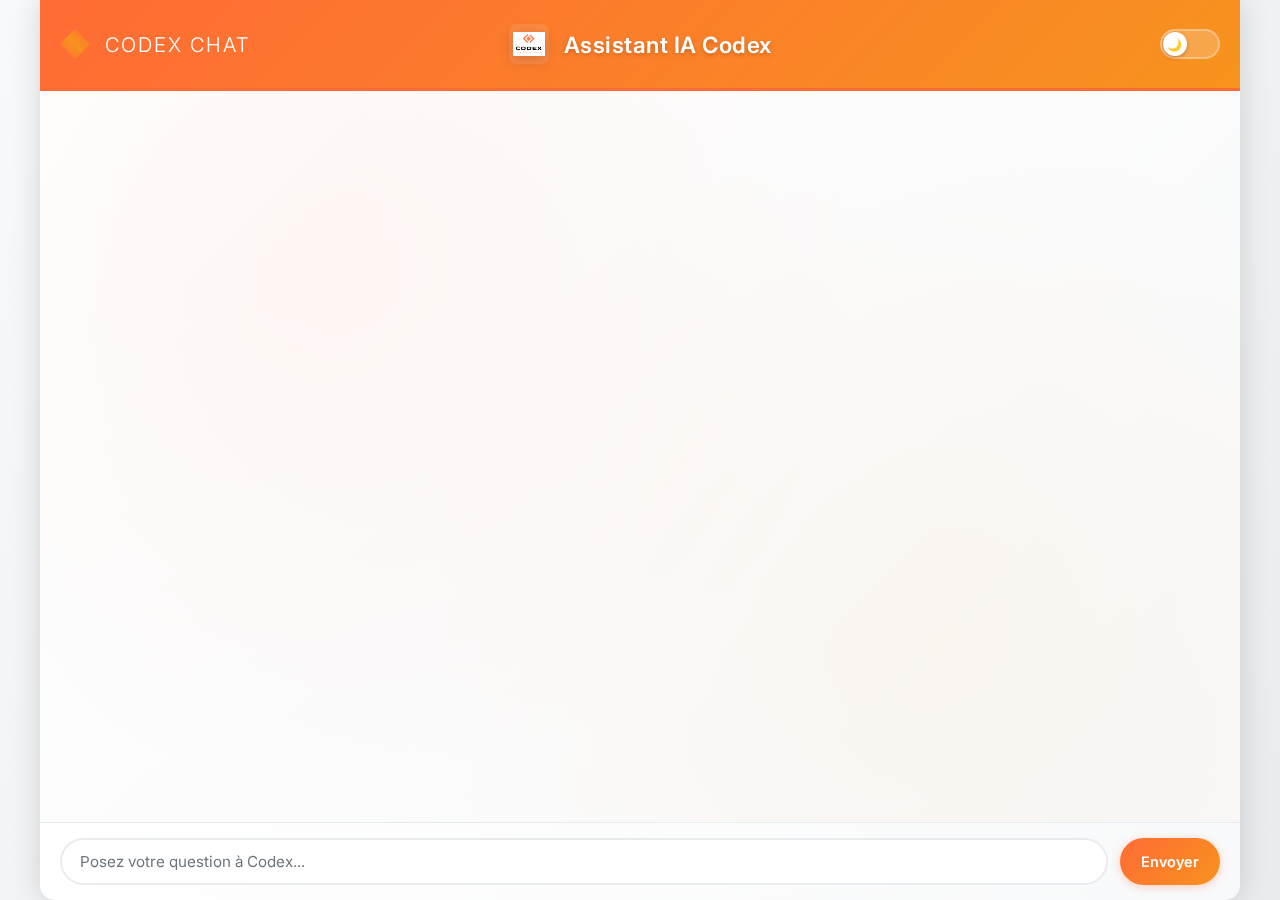
<file: frontend/static/index.html>
<!DOCTYPE html>
<html lang="fr">
<head>
    <meta charset="UTF-8">
    <meta name="viewport" content="width=device-width, initial-scale=1.0, maximum-scale=1.0, user-scalable=no, viewport-fit=cover">
    <meta name="mobile-web-app-capable" content="yes">
    <meta name="apple-mobile-web-app-capable" content="yes">
    <meta name="apple-mobile-web-app-status-bar-style" content="default">
    <title>Codex ChatBot</title>
    <link rel="stylesheet" href="styles.css">
    <link rel="preconnect" href="https://fonts.googleapis.com">
    <link rel="preconnect" href="https://fonts.gstatic.com" crossorigin>
    <link href="https://fonts.googleapis.com/css2?family=Inter:wght@300;400;500;600;700&display=swap" rel="stylesheet">
</head>
<body>
    <div class="chat-container">
        <div class="chat-header">
            <img src="CODEX LOGO.png" alt="Codex Logo" class="logo">
            <span>Assistant IA Codex</span>
            <div class="theme-toggle" onclick="toggleTheme()" title="Changer le thème"></div>
        </div>
        <div class="chat-messages" id="chatMessages"></div>
        <div class="chat-input">
            <input type="text" id="userInput" placeholder="Posez votre question à Codex..." />
            <button onclick="sendMessage()">Envoyer</button>
        </div>
    </div>
    <script src="script.js"></script>
</body>
</html>
</file>
<file: frontend/static/styles.css>
* {
    margin: 0;
    padding: 0;
    box-sizing: border-box;
    font-family: 'Inter', 'Segoe UI', -apple-system, BlinkMacSystemFont, Roboto, Oxygen, Ubuntu, Cantarell, 'Open Sans', 'Helvetica Neue', sans-serif;
}

body, html {
    height: 100%;
    width: 100%;
    overflow: hidden;
    background: linear-gradient(135deg, #f8f9fa 0%, #e9ecef 100%);
    -webkit-font-smoothing: antialiased;
    -moz-osx-font-smoothing: grayscale;
    touch-action: manipulation;
}

.chat-container {
    display: flex;
    flex-direction: column;
    height: 100vh;
    height: 100dvh; /* Dynamic viewport height for mobile */
    width: 100vw;
    background: linear-gradient(135deg, #f8f9fa 0%, #e9ecef 100%);
    position: relative;
    overflow: hidden;
}

.chat-header {
    background: linear-gradient(135deg, #ff6b35 0%, #f7931e 100%);
    color: white;
    padding: 24px 20px;
    text-align: center;
    font-size: 1.4em;
    font-weight: 600;
    letter-spacing: 0.5px;
    box-shadow: 0 4px 20px rgba(255, 107, 53, 0.3);
    position: relative;
    border-bottom: 3px solid #ff6b35;
    display: flex;
    align-items: center;
    justify-content: center;
    gap: 15px;
    overflow: hidden;
    min-height: 70px;
}

.header-content {
    display: flex;
    align-items: center;
    gap: 15px;
    flex: 1;
    justify-content: center;
    min-width: 0; /* Allows flex items to shrink */
}

.theme-toggle {
    position: absolute;
    top: 50%;
    right: 20px;
    transform: translateY(-50%);
    width: 60px;
    height: 30px;
    background: rgba(255, 255, 255, 0.2);
    border-radius: 15px;
    cursor: pointer;
    transition: all 0.3s ease;
    border: 2px solid rgba(255, 255, 255, 0.3);
    z-index: 10;
    flex-shrink: 0;
}

.theme-toggle::before {
    content: '🌙';
    position: absolute;
    width: 24px;
    height: 24px;
    background: white;
    border-radius: 50%;
    top: 1px;
    left: 1px;
    transition: all 0.3s ease;
    display: flex;
    align-items: center;
    justify-content: center;
    font-size: 12px;
    box-shadow: 0 2px 4px rgba(0, 0, 0, 0.2);
}

.theme-toggle.dark {
    background: rgba(0, 0, 0, 0.3);
    border-color: rgba(0, 0, 0, 0.4);
}

.theme-toggle.dark::before {
    transform: translateX(30px);
    content: '☀️';
    background: #ff6b35;
    color: white;
}

.chat-header::before {
    content: '';
    position: absolute;
    top: 0;
    left: 0;
    right: 0;
    bottom: 0;
    background: linear-gradient(45deg, rgba(255, 255, 255, 0.1) 0%, transparent 50%, rgba(255, 255, 255, 0.05) 100%);
    pointer-events: none;
}

.chat-header span {
    position: relative;
    z-index: 2;
    text-shadow: 0 2px 4px rgba(0, 0, 0, 0.2);
}

.chat-header .logo {
    width: 40px;
    height: 40px;
    object-fit: contain;
    filter: drop-shadow(0 3px 6px rgba(0, 0, 0, 0.2));
    transition: all 0.3s ease;
    border-radius: 8px;
    background: rgba(255, 255, 255, 0.1);
    padding: 4px;
    backdrop-filter: blur(10px);
}

.chat-header .logo:hover {
    transform: scale(1.05);
    filter: drop-shadow(0 4px 8px rgba(0, 0, 0, 0.3));
    background: rgba(255, 255, 255, 0.15);
}

.chat-header::before {
    content: '';
    position: absolute;
    top: 50%;
    left: 20px;
    transform: translateY(-50%);
    width: 30px;
    height: 30px;
    background: linear-gradient(45deg, #ff6b35 0%, #f7931e 50%, #ff6b35 100%);
    clip-path: polygon(50% 0%, 0% 50%, 50% 100%, 100% 50%);
}

.chat-header::after {
    content: 'CODEX CHAT';
    position: absolute;
    top: 50%;
    left: 65px;
    transform: translateY(-50%);
    font-size: 0.9em;
    font-weight: 300;
    letter-spacing: 2px;
}

.chat-messages {
    flex: 1;
    overflow-y: auto;
    padding: 20px;
    background: linear-gradient(135deg, #ffffff 0%, #f8f9fa 100%);
    position: relative;
}

.chat-messages::before {
    content: '';
    position: absolute;
    top: 0;
    left: 0;
    right: 0;
    bottom: 0;
    background-image: 
        radial-gradient(circle at 25% 25%, rgba(255, 107, 53, 0.05) 0%, transparent 50%),
        radial-gradient(circle at 75% 75%, rgba(247, 147, 30, 0.05) 0%, transparent 50%);
    pointer-events: none;
}

/* ========== AVATAR SYSTEM ========== */

.message-wrapper {
    display: flex;
    align-items: flex-end;
    margin: 12px 15px;
    gap: 10px;
    max-width: 85%;
    animation: messageSlide 0.3s ease-out;
}

.bot-wrapper {
    margin-right: auto;
    flex-direction: row;
}

.avatar {
    width: 32px;
    height: 32px;
    border-radius: 50%;
    display: flex;
    align-items: center;
    justify-content: center;
    flex-shrink: 0;
    box-shadow: 0 2px 8px rgba(0, 0, 0, 0.15);
    transition: all 0.3s ease;
}

.bot-avatar {
    background: linear-gradient(135deg, #ffffff 0%, #f8f9fa 100%);
    border: 2px solid #ff6b35;
    padding: 4px;
}

.bot-avatar img {
    width: 100%;
    height: 100%;
    object-fit: contain;
    border-radius: 50%;
}

/* Avatar hover effects */
.avatar:hover {
    transform: scale(1.1);
    box-shadow: 0 4px 12px rgba(0, 0, 0, 0.2);
}



/* User messages - simple styling without avatars */
.user-message-container {
    display: flex;
    flex-direction: column;
    align-items: flex-end;
    margin: 8px 15px;
    animation: messageSlide 0.3s ease-out;
}

.user-message {
    background: linear-gradient(135deg, #ff6b35 0%, #f7931e 100%);
    color: white;
    border-bottom-right-radius: 4px;
    box-shadow: 0 2px 8px rgba(255, 107, 53, 0.3);
    max-width: 80%;
    width: fit-content;
    padding: 12px 16px;
    border-radius: 12px;
    word-wrap: break-word;
    line-height: 1.4;
}

/* Bot messages - will be inside message-wrapper with avatar */
.bot-message-content {
    display: flex;
    flex-direction: column;
    flex: 1;
}

.bot-message {
    background: linear-gradient(135deg, #ffffff 0%, #f8f9fa 100%);
    color: #2c3e50;
    border-bottom-left-radius: 4px;
    border-left: 3px solid #ff6b35;
    box-shadow: 0 2px 8px rgba(0, 0, 0, 0.1);
    margin: 0; /* Reset margin when inside wrapper */
    max-width: calc(100% - 42px); /* Account for avatar width + gap */
    padding: 12px 16px;
    border-radius: 12px;
    word-wrap: break-word;
    line-height: 1.4;
    width: fit-content;
}

/* ========== TIMESTAMP STYLING ========== */

.timestamp {
    font-size: 0.75em;
    color: #6c757d;
    margin-top: 4px;
    opacity: 0.8;
    font-weight: 400;
    transition: opacity 0.3s ease;
}

.user-timestamp {
    text-align: right;
    color: rgba(255, 107, 53, 0.8);
    margin-right: 8px;
}

.bot-timestamp {
    text-align: left;
    color: #6c757d;
    margin-left: 8px;
}

/* Hover effects for timestamps */
.user-message-container:hover .timestamp,
.message-wrapper:hover .timestamp {
    opacity: 1;
}

/* Dark mode timestamp styling */
[data-theme="dark"] .timestamp {
    color: #aaaaaa;
}

[data-theme="dark"] .user-timestamp {
    color: rgba(255, 147, 30, 0.9);
}

[data-theme="dark"] .bot-timestamp {
    color: #aaaaaa;
}

/* ========== COPY FUNCTIONALITY ========== */

.copy-btn {
    display: flex;
    align-items: center;
    gap: 6px;
    background: linear-gradient(135deg, #f8f9fa 0%, #ffffff 100%);
    border: 1px solid rgba(255, 107, 53, 0.3);
    border-radius: 20px;
    padding: 6px 12px;
    font-size: 13px;
    cursor: pointer;
    transition: all 0.3s ease;
    margin-top: 6px;
    opacity: 0;
    transform: translateY(5px);
    box-shadow: 0 2px 6px rgba(0, 0, 0, 0.1);
    color: #ff6b35;
    font-weight: 500;
}

/* Show copy button on hover */
.user-message-container:hover .copy-btn,
.message-wrapper:hover .copy-btn {
    opacity: 1;
    transform: translateY(0);
}

/* User message copy button positioning */
.user-message-container .copy-btn {
    align-self: flex-end;
    margin-right: 8px;
}

/* Bot message copy button positioning */
.bot-message-content .copy-btn {
    align-self: flex-start;
    margin-left: 8px;
}

.copy-btn:hover {
    background: linear-gradient(135deg, #ff6b35 0%, #f7931e 100%);
    color: white;
    border-color: #ff6b35;
    transform: translateY(-2px);
    box-shadow: 0 4px 12px rgba(255, 107, 53, 0.3);
}

.copy-btn:active {
    transform: translateY(-1px);
}

.copy-icon {
    font-size: 14px;
    transition: transform 0.2s ease;
}

.copy-text {
    font-size: 12px;
    font-weight: 600;
    white-space: nowrap;
}

.copy-btn:hover .copy-icon {
    transform: scale(1.1);
}

/* Dark mode copy button */
[data-theme="dark"] .copy-btn {
    background: linear-gradient(135deg, #3d3d3d 0%, #2d2d2d 100%);
    border-color: rgba(255, 107, 53, 0.4);
    color: #f7931e;
    box-shadow: 0 2px 6px rgba(0, 0, 0, 0.3);
}

[data-theme="dark"] .copy-btn:hover {
    background: linear-gradient(135deg, #ff6b35 0%, #f7931e 100%);
    color: white;
    border-color: #ff6b35;
    box-shadow: 0 4px 12px rgba(255, 107, 53, 0.4);
}


@keyframes messageSlide {
    from {
        opacity: 0;
        transform: translateY(10px);
    }
    to {
        opacity: 1;
        transform: translateY(0);
    }
}

.chat-input {
    display: flex;
    padding: 15px 20px;
    background: linear-gradient(135deg, #ffffff 0%, #f8f9fa 100%);
    border-top: 1px solid rgba(255, 107, 53, 0.2);
    box-shadow: 0 -2px 10px rgba(0, 0, 0, 0.1);
}

.chat-input input {
    flex: 1;
    padding: 12px 18px;
    border: 2px solid #e9ecef;
    background-color: #ffffff;
    border-radius: 25px;
    outline: none;
    font-size: 0.95em;
    margin-right: 12px;
    transition: all 0.3s ease;
    color: #2c3e50;
}

.chat-input input:focus {
    border-color: #ff6b35;
    box-shadow: 0 0 0 3px rgba(255, 107, 53, 0.1);
}

.chat-input input::placeholder {
    color: #6c757d;
}

.chat-input button {
    padding: 12px 20px;
    border: none;
    background: linear-gradient(135deg, #ff6b35 0%, #f7931e 100%);
    color: white;
    border-radius: 25px;
    cursor: pointer;
    font-size: 0.9em;
    font-weight: 600;
    transition: all 0.3s ease;
    box-shadow: 0 2px 8px rgba(255, 107, 53, 0.3);
    min-width: 100px;
}

.chat-input button:hover:not(:disabled) {
    background: linear-gradient(135deg, #e55a2b 0%, #e0841a 100%);
    transform: translateY(-1px);
    box-shadow: 0 4px 12px rgba(255, 107, 53, 0.4);
}

.chat-input button:active:not(:disabled) {
    transform: translateY(0);
}

/* ========== INPUT LOCKING SYSTEM ========== */

/* Disabled input state */
.chat-input input:disabled,
.chat-input input.disabled {
    background-color: #f5f5f5 !important;
    color: #999 !important;
    border-color: #ddd !important;
    cursor: not-allowed;
    opacity: 0.7;
}

/* Disabled button state */
.chat-input button:disabled,
.chat-input button.processing {
    background: linear-gradient(135deg, #cccccc 0%, #aaaaaa 100%) !important;
    cursor: not-allowed;
    transform: none !important;
    box-shadow: 0 2px 4px rgba(0, 0, 0, 0.1) !important;
    opacity: 0.7;
}

/* Processing animation for send button */
.chat-input button.processing::after {
    content: '';
    display: inline-block;
    width: 12px;
    height: 12px;
    margin-left: 8px;
    border: 2px solid transparent;
    border-top: 2px solid currentColor;
    border-radius: 50%;
    animation: buttonSpin 1s linear infinite;
}

@keyframes buttonSpin {
    0% { transform: rotate(0deg); }
    100% { transform: rotate(360deg); }
}

/* Dark mode disabled states */
[data-theme="dark"] .chat-input input:disabled,
[data-theme="dark"] .chat-input input.disabled {
    background-color: #2a2a2a !important;
    color: #666 !important;
    border-color: #444 !important;
}

[data-theme="dark"] .chat-input button:disabled,
[data-theme="dark"] .chat-input button.processing {
    background: linear-gradient(135deg, #555555 0%, #444444 100%) !important;
    color: #888 !important;
}

/* ========== RESPONSIVE DESIGN ========== */

/* Extra Extra Small Devices (very small phones, up to 360px) */
@media (max-width: 360px) {
    .chat-header {
        font-size: 1em;
        padding: 12px 10px;
        gap: 6px;
    }
    
    .chat-header .logo {
        width: 24px;
        height: 24px;
        padding: 2px;
    }
    
    .chat-header span {
        font-size: 0.85em;
        margin: 0 5px;
    }

    .theme-toggle {
        width: 40px;
        height: 20px;
    }

    .theme-toggle::before {
        width: 16px;
        height: 16px;
        font-size: 8px;
    }

    .theme-toggle.dark::before {
        transform: translateX(18px);
    }
    
    .chat-input {
        padding: 10px;
    }
    
    .chat-input input {
        padding: 12px 16px;
        font-size: 16px;
    }
    
    .chat-input button {
        padding: 12px 16px;
        font-size: 0.85em;
    }
}

/* Extra Small Devices (phones, up to 576px) */
@media (max-width: 576px) {
    .chat-header {
        font-size: 1.1em;
        padding: 16px 70px 16px 15px; /* Extra right padding for toggle button */
        gap: 8px;
        min-height: 60px;
        justify-content: flex-start;
    }
    
    .chat-header .logo {
        width: 28px;
        height: 28px;
        padding: 2px;
        flex-shrink: 0;
    }
    
    .chat-header span {
        font-size: 0.9em;
        white-space: nowrap;
        overflow: hidden;
        text-overflow: ellipsis;
        flex: 1;
        text-align: left;
        margin-left: 8px;
    }

    /* Hide CODEX CHAT text on mobile to prevent overlap */
    .chat-header::after {
        display: none;
    }
    
    /* Hide diamond shape on mobile */
    .chat-header::before {
        display: none;
    }

    .theme-toggle {
        width: 45px;
        height: 22px;
        right: 15px;
        top: 50%;
        transform: translateY(-50%);
    }

    .theme-toggle::before {
        width: 18px;
        height: 18px;
        font-size: 9px;
        top: 1px;
        left: 1px;
    }

    .theme-toggle.dark::before {
        transform: translateX(22px);
    }

    .chat-input {
        padding: 12px 15px;
        flex-direction: column;
        gap: 10px;
    }

    .chat-input input {
        font-size: 16px; /* Prevents zoom on iOS */
        padding: 14px 18px;
        margin-right: 0;
        border-radius: 12px;
    }

    .chat-input button {
        padding: 14px 20px;
        font-size: 0.9em;
        border-radius: 12px;
        width: 100%;
    }

    /* Avatar responsive styling */
    .message-wrapper {
        margin: 8px 10px;
        gap: 8px;
        max-width: 92%;
    }
    
    .avatar {
        width: 28px;
        height: 28px;
    }
    
    .bot-avatar {
        padding: 3px;
    }

    .message {
        font-size: 0.9em;
        padding: 12px 16px;
        border-radius: 16px;
    }
    
    /* User messages - no avatar */
    .user-message-container {
        margin: 8px 10px;
    }
    
    .user-message {
        max-width: 90%;
        border-bottom-right-radius: 6px;
    }
    
    /* Bot messages - with avatar */
    .bot-message {
        max-width: calc(100% - 36px); /* Account for smaller avatar */
        border-bottom-left-radius: 6px;
    }
    
    /* Timestamp responsive styling */
    .timestamp {
        font-size: 0.7em;
        margin-top: 3px;
    }
    
    .user-timestamp {
        margin-right: 6px;
    }
    
    .bot-timestamp {
        margin-left: 6px;
    }
    
    /* Copy Button Mobile Styling */
    .copy-btn {
        padding: 4px 8px;
        font-size: 11px;
        border-radius: 16px;
        margin-top: 4px;
        gap: 4px;
    }
    
    .copy-icon {
        font-size: 12px;
    }
    
    .copy-text {
        font-size: 10px;
    }
    
    .user-message-container .copy-btn {
        margin-right: 6px;
    }
    
    .bot-message-content .copy-btn {
        margin-left: 6px;
    }
    
    /* Always show copy button on mobile (no hover) */
    .copy-btn {
        opacity: 1;
        transform: translateY(0);
    }
    
    .chat-messages {
        padding: 12px;
    }
    
    .user-message {
        border-bottom-right-radius: 6px;
    }
    
    .bot-message {
        border-bottom-left-radius: 6px;
    }
    
    .typing-indicator {
        max-width: calc(100% - 36px);
        padding: 10px 14px;
    }
    
    .typing-text {
        font-size: 0.85em;
    }
    
    .typing-dots span {
        width: 6px;
        height: 6px;
    }
}

/* Medium-Small Devices (577px to 650px) - Specific fix for your screen size */
@media (min-width: 577px) and (max-width: 650px) {
    .chat-header {
        padding: 18px 75px 18px 15px; /* More right padding for toggle */
    }
    
    .chat-header .logo {
        width: 30px;
        height: 30px;
    }
    
    .chat-header span {
        font-size: 0.95em;
        margin-left: 10px;
    }
    
    .theme-toggle {
        width: 48px;
        height: 24px;
        right: 15px;
    }
}

/* Small Devices (landscape phones, 576px to 768px) */
@media (min-width: 577px) and (max-width: 768px) {
    .chat-header {
        font-size: 1.2em;
        padding: 18px 70px 18px 18px; /* Extra right padding for toggle */
        gap: 12px;
        position: relative;
        justify-content: flex-start;
    }
    
    .chat-header .logo {
        width: 32px;
        height: 32px;
    }
    
    .chat-header span {
        flex: 1;
        text-align: left;
        margin-left: 8px;
        font-size: 1em;
        white-space: nowrap;
        overflow: hidden;
        text-overflow: ellipsis;
    }

    /* Hide CODEX CHAT text on medium screens to prevent overlap */
    .chat-header::after {
        display: none;
    }
    
    /* Hide diamond shape on medium screens */
    .chat-header::before {
        display: none;
    }

    .theme-toggle {
        position: absolute;
        right: 18px;
        top: 50%;
        transform: translateY(-50%);
        width: 50px;
        height: 26px;
    }

    .chat-input {
        padding: 14px 18px;
        flex-direction: row;
    }

    .chat-input input {
        font-size: 0.95em;
        padding: 12px 16px;
        margin-right: 12px;
    }

    .chat-input button {
        padding: 12px 18px;
        font-size: 0.9em;
        min-width: 80px;
    }

    .message {
        max-width: 80%;
        font-size: 0.95em;
        padding: 12px 16px;
        margin: 8px 15px;
    }
    
    .chat-messages {
        padding: 16px;
    }
}

/* Medium Devices (tablets, 768px to 992px) */
@media (min-width: 769px) and (max-width: 992px) {
    .chat-header {
        font-size: 1.35em;
        padding: 22px 20px;
        gap: 14px;
    }
    
    .chat-header .logo {
        width: 38px;
        height: 38px;
    }

    .chat-input {
        padding: 16px 20px;
    }

    .chat-input input {
        font-size: 0.96em;
        padding: 12px 18px;
    }

    .chat-input button {
        padding: 12px 20px;
        font-size: 0.92em;
    }

    .message {
        max-width: 75%;
        font-size: 0.96em;
    }
}

/* Large Devices (desktops, 992px to 1200px) */
@media (min-width: 993px) and (max-width: 1200px) {
    .chat-container {
        max-width: 1000px;
        margin: 0 auto;
        box-shadow: 0 0 20px rgba(0, 0, 0, 0.1);
    }
    
    .message {
        max-width: 70%;
    }
}

/* Extra Large Devices (large desktops, 1200px and up) */
@media (min-width: 1201px) {
    .chat-container {
        max-width: 1200px;
        margin: 0 auto;
        box-shadow: 0 0 30px rgba(0, 0, 0, 0.15);
        border-radius: 0 0 15px 15px;
    }
    
    .chat-header {
        border-radius: 0;
    }
    
    .message {
        max-width: 65%;
    }
    
    .chat-messages {
        padding: 25px;
    }
    
    .chat-input {
        padding: 20px 25px;
        border-radius: 0 0 15px 15px;
    }
}

/* Landscape Orientation for Mobile */
@media (max-height: 500px) and (orientation: landscape) {
    .chat-header {
        padding: 12px 15px;
        font-size: 1.1em;
    }
    
    .chat-header .logo {
        width: 28px;
        height: 28px;
    }
    
    .chat-input {
        padding: 10px 15px;
    }
    
    .chat-input input, .chat-input button {
        padding: 10px 15px;
    }
    
    .message {
        padding: 8px 12px;
        margin: 4px 10px;
        font-size: 0.88em;
    }
    
    .chat-messages {
        padding: 10px;
    }
}

/* High DPI Displays */
@media (-webkit-min-device-pixel-ratio: 2), (min-resolution: 192dpi) {
    .chat-header .logo {
        image-rendering: -webkit-optimize-contrast;
        image-rendering: crisp-edges;
    }
}

/* Accessibility - Reduced Motion */
@media (prefers-reduced-motion: reduce) {
    .chat-header .logo,
    .chat-input button,
    .message {
        transition: none;
        animation: none;
    }
    
    .chat-header .logo:hover {
        transform: none;
    }
    
    .chat-input button:hover {
        transform: none;
    }
}

/* ========== THEME SYSTEM ========== */

/* Light Mode (Default) */
:root {
    --bg-primary: linear-gradient(135deg, #f8f9fa 0%, #e9ecef 100%);
    --bg-secondary: linear-gradient(135deg, #ffffff 0%, #f8f9fa 100%);
    --bg-messages: linear-gradient(135deg, #ffffff 0%, #f8f9fa 100%);
    --bg-input: linear-gradient(135deg, #ffffff 0%, #f8f9fa 100%);
    --text-primary: #2c3e50;
    --text-secondary: #6c757d;
    --text-placeholder: #6c757d;
    --border-color: #e9ecef;
    --border-input: #e9ecef;
    --shadow-light: rgba(0, 0, 0, 0.1);
    --shadow-medium: rgba(0, 0, 0, 0.15);
    --bot-message-bg: linear-gradient(135deg, #ffffff 0%, #f8f9fa 100%);
    --bot-message-text: #2c3e50;
    --input-bg: #ffffff;
    --scrollbar-track: #f1f1f1;
}

/* Dark Mode */
[data-theme="dark"] {
    --bg-primary: linear-gradient(135deg, #1a1a1a 0%, #2d2d2d 100%);
    --bg-secondary: linear-gradient(135deg, #2d2d2d 0%, #1a1a1a 100%);
    --bg-messages: linear-gradient(135deg, #2d2d2d 0%, #1a1a1a 100%);
    --bg-input: linear-gradient(135deg, #2d2d2d 0%, #1a1a1a 100%);
    --text-primary: #ffffff;
    --text-secondary: #aaaaaa;
    --text-placeholder: #aaaaaa;
    --border-color: rgba(255, 107, 53, 0.3);
    --border-input: #4d4d4d;
    --shadow-light: rgba(0, 0, 0, 0.3);
    --shadow-medium: rgba(0, 0, 0, 0.5);
    --bot-message-bg: linear-gradient(135deg, #3d3d3d 0%, #2d2d2d 100%);
    --bot-message-text: #ffffff;
    --input-bg: #3d3d3d;
    --scrollbar-track: #3d3d3d;
}

/* Apply theme variables */
body, html {
    height: 100%;
    width: 100%;
    overflow: hidden;
    background: var(--bg-primary);
    -webkit-font-smoothing: antialiased;
    -moz-osx-font-smoothing: grayscale;
    touch-action: manipulation;
    transition: background 0.3s ease;
}

.chat-container {
    display: flex;
    flex-direction: column;
    height: 100vh;
    height: 100dvh;
    width: 100vw;
    background: var(--bg-primary);
    position: relative;
    overflow: hidden;
    transition: background 0.3s ease;
}

.chat-messages {
    flex: 1;
    overflow-y: auto;
    padding: 20px;
    background: var(--bg-messages);
    position: relative;
    transition: background 0.3s ease;
}

.bot-message {
    background: var(--bot-message-bg);
    color: var(--bot-message-text);
    margin-right: auto;
    border-bottom-left-radius: 4px;
    border-left: 3px solid #ff6b35;
    box-shadow: 0 2px 8px var(--shadow-light);
    transition: all 0.3s ease;
}

.chat-input {
    display: flex;
    padding: 15px 20px;
    background: var(--bg-input);
    border-top: 1px solid var(--border-color);
    box-shadow: 0 -2px 10px var(--shadow-light);
    transition: all 0.3s ease;
}

.chat-input input {
    flex: 1;
    padding: 12px 18px;
    border: 2px solid var(--border-input);
    background-color: var(--input-bg);
    border-radius: 25px;
    outline: none;
    font-size: 0.95em;
    margin-right: 12px;
    transition: all 0.3s ease;
    color: var(--text-primary);
}

.chat-input input::placeholder {
    color: var(--text-placeholder);
}

/* Dark mode specific enhancements */
[data-theme="dark"] .chat-header {
    box-shadow: 0 4px 20px rgba(255, 107, 53, 0.4);
}

[data-theme="dark"] .chat-messages::before {
    background-image: 
        radial-gradient(circle at 25% 25%, rgba(255, 107, 53, 0.08) 0%, transparent 50%),
        radial-gradient(circle at 75% 75%, rgba(247, 147, 30, 0.08) 0%, transparent 50%);
}

[data-theme="dark"] .user-message {
    box-shadow: 0 2px 8px rgba(255, 107, 53, 0.4);
}

[data-theme="dark"] .bot-avatar {
    background: linear-gradient(135deg, #3d3d3d 0%, #2d2d2d 100%);
    border-color: #ff6b35;
    box-shadow: 0 2px 8px rgba(255, 107, 53, 0.2);
}

[data-theme="dark"] .chat-input button {
    box-shadow: 0 2px 8px rgba(255, 107, 53, 0.4);
}

[data-theme="dark"] .chat-input button:hover {
    box-shadow: 0 4px 12px rgba(255, 107, 53, 0.5);
}

/* Scrollbar theming */
.chat-messages::-webkit-scrollbar-track {
    background: var(--scrollbar-track);
}

[data-theme="dark"] .chat-messages::-webkit-scrollbar-thumb {
    background: linear-gradient(135deg, #ff6b35 0%, #f7931e 100%);
    border-radius: 3px;
}

[data-theme="dark"] .chat-messages::-webkit-scrollbar-thumb:hover {
    background: linear-gradient(135deg, #e55a2b 0%, #e0841a 100%);
}

/* Theme transition animations */
* {
    transition: background-color 0.3s ease, 
                color 0.3s ease, 
                border-color 0.3s ease, 
                box-shadow 0.3s ease;
}

/* ========== TYPING INDICATOR ========== */

.typing-indicator {
    background: var(--bot-message-bg);
    color: var(--bot-message-text);
    border-radius: 12px;
    max-width: calc(100% - 42px); /* Account for avatar width + gap */
    border-left: 3px solid #ff6b35;
    box-shadow: 0 2px 8px var(--shadow-light);
    padding: 12px 16px;
    display: flex;
    align-items: center;
    gap: 10px;
}

.typing-text {
    color: #ff6b35;
    font-weight: 500;
    font-size: 0.9em;
}

.typing-dots {
    display: flex;
    gap: 4px;
    align-items: center;
}

.typing-dots span {
    width: 8px;
    height: 8px;
    background: #ff6b35;
    border-radius: 50%;
    animation: typingBounce 1.4s infinite ease-in-out;
    opacity: 0.6;
}

.typing-dots span:nth-child(1) { 
    animation-delay: -0.32s; 
}

.typing-dots span:nth-child(2) { 
    animation-delay: -0.16s; 
}

.typing-dots span:nth-child(3) { 
    animation-delay: 0s; 
}

@keyframes typingBounce {
    0%, 80%, 100% { 
        transform: scale(0.8) translateY(0px); 
        opacity: 0.5; 
    }
    40% { 
        transform: scale(1.2) translateY(-6px); 
        opacity: 1; 
        background: #f7931e;
    }
}

/* Dark mode typing indicator */
[data-theme="dark"] .typing-indicator {
    background: var(--bot-message-bg);
    box-shadow: 0 2px 8px rgba(255, 107, 53, 0.2);
}

[data-theme="dark"] .typing-dots span {
    background: #ff6b35;
    box-shadow: 0 0 4px rgba(255, 107, 53, 0.3);
}

/* Responsive typing indicator */
@media (max-width: 576px) {
    .typing-indicator {
        max-width: 90%;
        padding: 10px 14px;
        margin: 6px 10px;
    }
    
    .typing-text {
        font-size: 0.85em;
    }
    
    .typing-dots span {
        width: 6px;
        height: 6px;
    }
}

/* Remove old media query */

/* Scrollbar styling */
.chat-messages::-webkit-scrollbar {
    width: 6px;
}

.chat-messages::-webkit-scrollbar-track {
    background: #f1f1f1;
}

.chat-messages::-webkit-scrollbar-thumb {
    background: linear-gradient(135deg, #ff6b35 0%, #f7931e 100%);
    border-radius: 3px;
}

.chat-messages::-webkit-scrollbar-thumb:hover {
    background: linear-gradient(135deg, #e55a2b 0%, #e0841a 100%);
}
</file>
